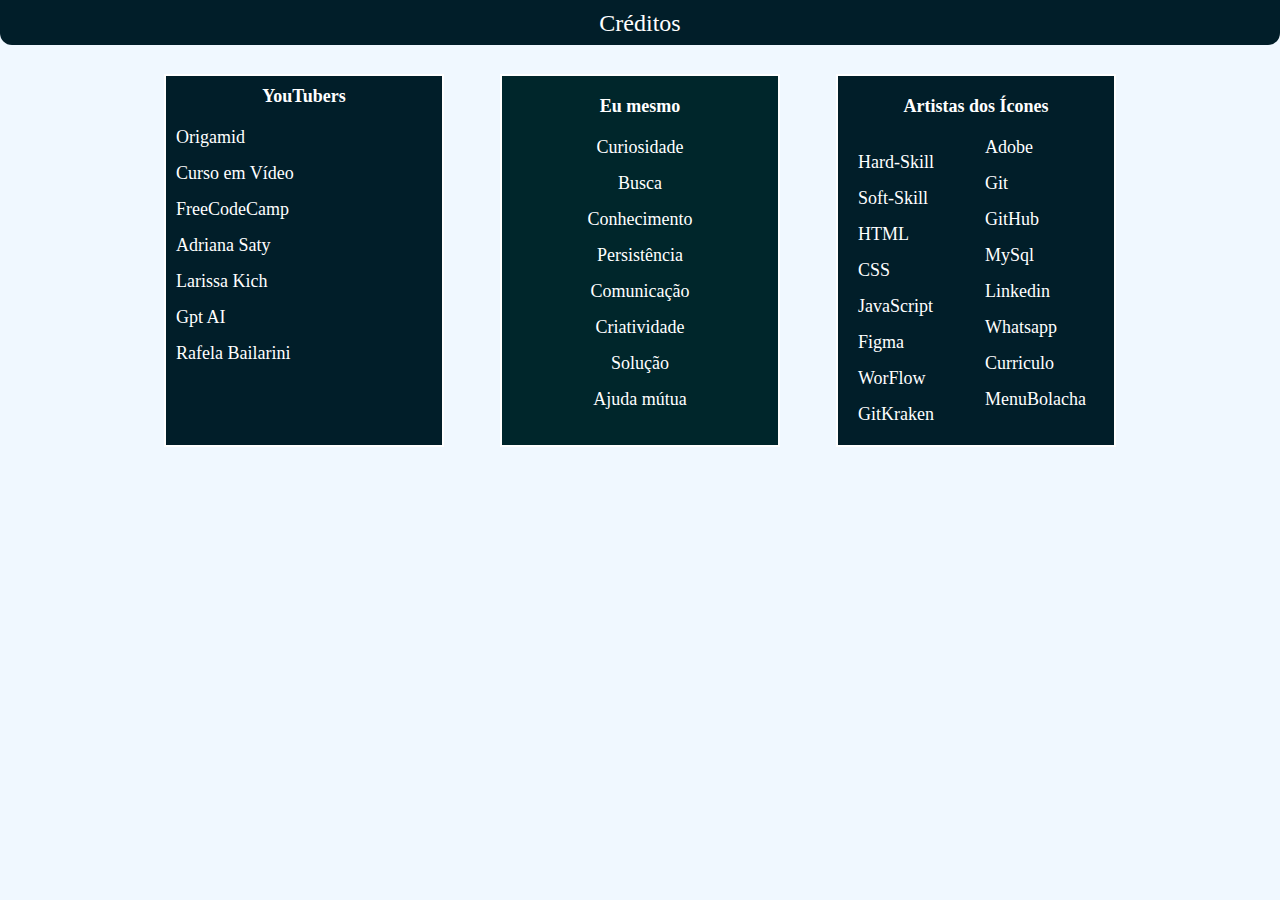
<file: creditos.html>
<!DOCTYPE html>
<html lang="pt-br">

<head>
  <meta charset="UTF-8">
  <meta http-equiv="X-UA-Compatible" content="IE=edge">
  <meta name="viewport" content="width=device-width, initial-scale=1.0">
  <title>Créditos</title>
  <link rel="stylesheet" href="./css/creditos.css" target="_blank">
</head>

<body>
  <main>
    <section id="creditos">
      <div class="creditosH1">
        <h1>Créditos</h1>
      </div>
      <div class="sub_footer">
        <div class="youTubers footerUp">
          <h1 class="footerH1center">YouTubers</h1>
          <ul class="footerTop">
            <li><a href="https://www.origamid.com/curso/ui-design-para-iniciantes" title="ensino origamid" target="_blank">Origamid</a></li>
            <li><a href="https://www.youtube.com/watch?v=vPNIAJ9B4hg&list=PLHz_AreHm4dlUpEXkY1AyVLQGcpSgVF8s" title="ensino curso em vídeo" target="_blank">Curso em Vídeo</a></li>
            <li><a href="https://openai.com/" title="ajuda tech" target="_blank">FreeCodeCamp</a></li>
            <li><a href="https://www.freecodecamp.org/portuguese/news/como-usar-a-propriedade-position-do-css-para-alinhar-elementos/#:~:text=Um%20elemento%20com%20position%3A%20absolute%20%C3%A9%20removido%20do%20fluxo%20normal,documento%20ser%C3%A1%20seu%20elemento%20pai." title="ensino adriana saty" target="_blank">Adriana Saty</a></li>
            <li><a href="https://www.youtube.com/watch?v=P9cSVCGj0I0&t=880s" ti>Larissa Kich</a></li>
            <li><a href="https://openai.com/" title="ajuda tech" target="_blank">Gpt AI</a></li>
            <li><a href="href=https://www.youtube.com/watch?v=wwqOJ2o84S4&t=1562s" target="_blank" title="ajuda Rafaela">Rafela Bailarini</a></li>
          </ul>
        </div>
        <div class="euCreditos footerUp">
          <h1 class="footerH1center">Eu mesmo</h1>
          <ul class="footerTop">
            <li>Curiosidade</li>
            <li>Busca</li>
            <li>Conhecimento</li>
            <li>Persistência</li>
            <li>Comunicação</li>
            <li>Criatividade</li>
            <li>Solução</li>
            <li>Ajuda mútua</li>
          </ul>
        </div>
        <div class="artistas footerUp ">
          <div>
            <h1 class="footerH1center">Artistas dos Ícones</h1>
          </div>
          <ul class="footerTop">
            <li><a href="https://www.vecteezy.com/members/circlontech" title="Circlon Tech" target="_blank">Hard-Skill</a></li>
            <li><a href="https://pt.vecteezy.com/membros/icon0" title="Rewat Wannasuk" target="_blank">Soft-Skill</a></li>
            <li><a href="https://www.flaticon.com/br/icones-gratis/html" title="Freepik" target="_blank">HTML</a></li>
            <li><a href="https://www.flaticon.com/br/icones-gratis/css" title="Pixel perfect" target="_blank">CSS</a></li>
            <li><a href="https://github.com/PauloJose-PJ" title="Eu Modifiquei" target="_blanck">JavaScript</a></li>
            <li><a href="https://www.flaticon.com/br/icones-gratis/figma" title="Freepik" target="_blank">Figma</a></li>
            <li><a href="https://www.flaticon.com/br/icones-gratis/fluxo-de-trabalho" title="Canticons" target="_blank">WorFlow</a></li>
            <li><a href=”https://github.com.br” title=”GitKraken” target="_blank">GitKraken</a></li>
            <li><a href="https://www.imagensempng.com.br/" title="Usuário do GitHub" target="_blank">Adobe</a></li>
            <li><a href="https://git-scm.com/" title="Git" target="_blank">Git</a></li>
            <li><a href="https://www.flaticon.com/br/icones-gratis/github" title="Ruslan Babkin" target="_blank">GitHub</a></li>
            <li><a MySql href="https://www.flaticon.com/br/icones-gratis/mysql" title="Pixel perfect" target="_blank">MySql</a></li>
            <li><a href="https://www.flaticon.com/br/icones-gratis/linkedin" title="Freepik" target="_blank">Linkedin</a></li>
            <li><a href="https://www.flaticon.com/br/icones-gratis/whatsapp" title="Fathema Khanom" target="_blank">Whatsapp</a></li>
            <li><a href="https://www.flaticon.com/br/icones-gratis/carteira" title="Freepik" target="_blank">Curriculo</a></li>
            <li><a href="https://www.flaticon.com/br/icones-gratis/barra-de-menu" title="IYIKON" target="_blank">MenuBolacha</a></li>
          </ul>
        </div>
      </div>
    </section>
  </main>
</body>

</html>
</file>
<file: css/creditos.css>
/* --------------- Config Geral ----------------- */
*,
*:before,
*:after,
input,
body,
html {
  margin: 0;
  padding: 0;
	border: 0;
  box-sizing: border-box;
  list-style-type: none;
  text-decoration: none;
  font: inherit;
	vertical-align: baseline;
}

body {
  background-color:aliceblue ;  
}

section#creditos {
  width: 100%;
  height: 380px;
  margin: auto 0;

}

section#creditos .creditosH1 {
  height: 45px;
  width: 100%;
  font-size: 24px;
  padding-top: 10px;
  color: white;
  text-align: center;
  background-color: #011e29;
  border-radius: 0 0 12px 12px;
}

.creditosH1 a:hover {
  color: rgba(218, 14, 14, 0.857);
}

.sub_footer {
  color: white;
  max-width: 960px;
  min-width: 319px;
  font-size: large;
  margin: 25px auto 25px auto;
  height: 246px;
  display: flex;
  flex-wrap: wrap;
  justify-content: space-between;
}
.sub_footer a {
  color: white;
}
.sub_footer a:hover {
  color: #c69b67;
}

.footerH1center {
  text-align: center;
  font-weight: bold;
}

.footerTop {
  margin-top: 20px;
}

.footerUp ul li {
  margin-top: 15px;
  height: 100%;
}

.youTubers {
  width: 280px;
  height: auto;
  padding: 10px;
  margin: 4px;
  border: white solid 2px;
  background-color: #011e29;
}

.euCreditos {
  width: 280px;
  height: auto;
  padding: 20px;
  margin: 4px;
  border: white solid 2px;
  background-color: #00262b;
  text-align: center;
}

.artistas {
  width: 280px;
  height: auto;
  padding: 20px;
  margin: 4px;
  border: white solid 2px;
  background-color: #011e29;
}

.artistas ul {
  list-style-position: inside;
  columns: 2;
}

.direitos {
  margin: auto;
  text-align: center;
  color: rgb(200, 197, 197);
}

@media (min-width: 300px) and (max-width: 785px) {
  .direitos {
    margin: 170px auto;
    text-align: center;
    color: rgb(200, 197, 197);
  }
  section #creditos {
    height: 530px;
  }
}

@media (min-width: 319px) and (max-width: 570px) {
  section #creditos {
    height: 120px;
  }
  section p {
    display: block;
    color: white;
    text-align: center;
    padding-top: 7px;
  }
}
</file>
